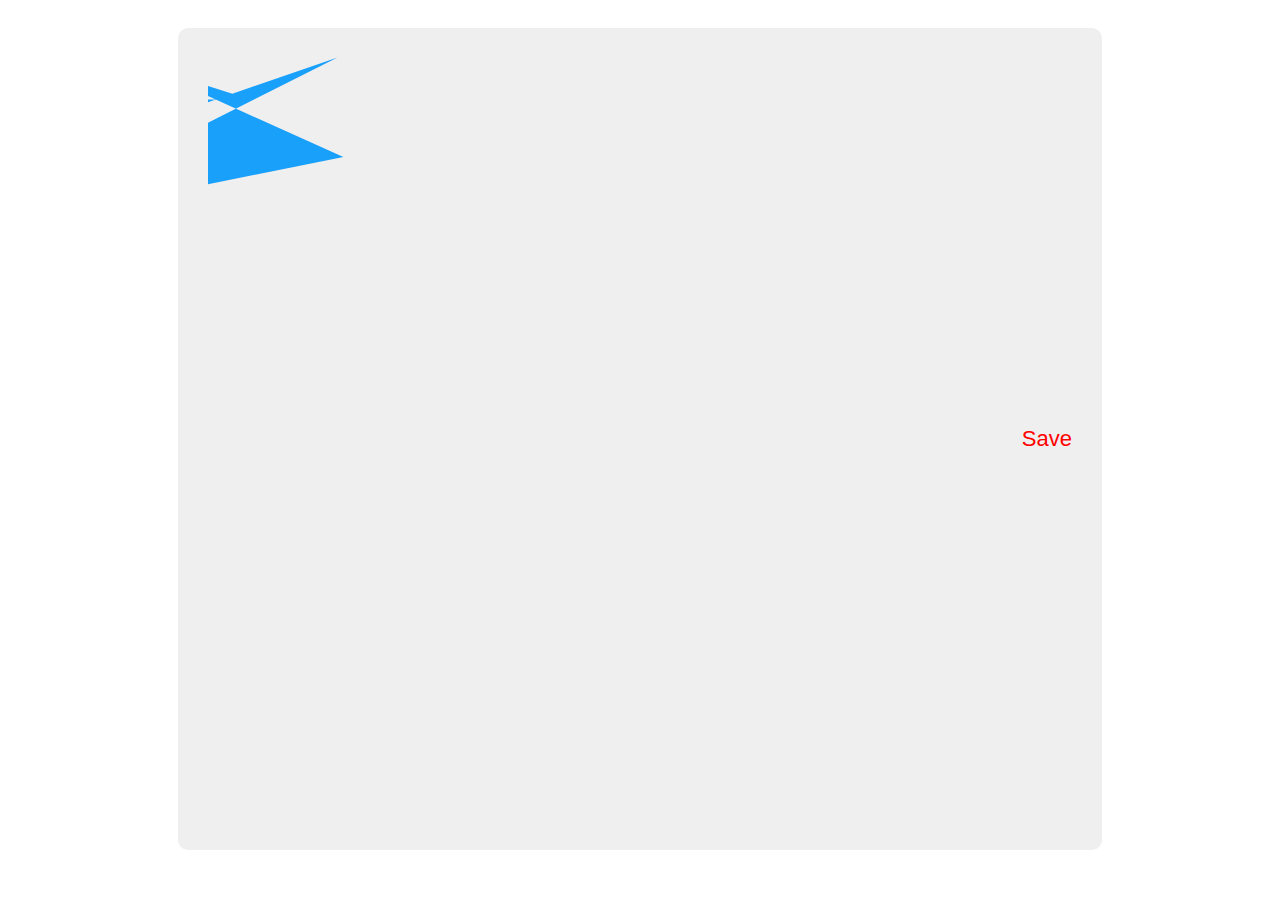
<file: svg-shape-morphing/index.html>
<!DOCTYPE html>
<html lang="en">

<head>
    <meta charset="UTF-8">
    <meta name="viewport" content="width=device-width, initial-scale=1.0">
    <title>Svg shape morphing</title>
    <link rel="stylesheet" href="./styles.css" />
</head>

<body>
    <button id="button">

        <svg viewBox="0 0 194.6 185.1">
            <!-- <svg> -->
            <!-- <svg id="Capa_1" data-name="Capa 1" xmlns="http://www.w3.org/2000/svg" viewBox="0 0 49 75.29"> -->

            <!-- <polygon fill="#FFD41D" points="97.3,0 127.4,60.9 194.6,70.7 145.9,118.1 157.4,185.1 97.3,153.5 37.2,185.1 48.6,118.1 0,70.7 
            67.2,60.9"> -->
            <polygon fill="#18a0fb"
                points="32.94,24.17-18.27,1.17,9.77,10-10.05,10.45,0,49,0,49-22.67,18.67,31.5,0-49.83,40.93,32.94,24.17,32.94,24.17">
                <!-- <polygon fill="#18a0fb"
            points="M32.94,24.17S18.27,1.17,9.77,10c-10.05,10.45,0,49,0,49s22.67,18.67,31.5,0C49.83,40.93,32.94,24.17,32.94,24.17Z"> -->

                <animate id="animation-to-check" begin="indefinite" fill="freeze" attributeName="points" dur="500ms"
                    to="110,58.2 147.3,0 192.1,29 141.7,105.1 118.7,139.8 88.8,185.1 46.1,156.5 0,125 23.5,86.6 71.1,116.7" />
                <!-- <animate id="animation-to-check" begin="indefinite" fill="freeze" attributeName="points" dur="500ms"
                    to="40.58,13.15s-23-8.83-31.5,0c-10.05,10.45,0,49,0,49s22.67,18.67,31.5,0C49.14,44.07,40.58,13.15,40.58,13.15Z" /> -->

                <animate id="animation-to-green" begin="indefinite" fill="freeze" attributeName="fill" dur="500ms"
                    to="#18a0fb"></animate>

                <animate id="animation-to-star" begin="indefinite" fill="freeze" attributeName="points" dur="500ms"
                    to="97.3,0 127.4,60.9 194.6,70.7 145.9,118.1 157.4,185.1 97.3,153.5 37.2,185.1 48.6,118.1 0,70.7 67.2,60.9" />
                <!-- <animate id="animation-to-star" begin="indefinite" fill="freeze" attributeName="points" dur="500ms"
                    to="40.58,13.15s-23-8.83-31.5,0c-10.05,10.45,0,49,0,49s22.67,18.67,31.5,0C49.14,44.07,40.58,13.15,40.58,13.15Z" /> -->

                <animate id="animation-to-yellow" begin="indefinite" fill="freeze" attributeName="fill" dur="500ms"
                    to="#18a0fb"></animate>

            </polygon>

        </svg>

        <!-- <svg id="" data-name="Capa 1" xmlns="http://www.w3.org/2000/svg" viewBox="0 0 49 75.29">
            <defs>
                <style>.cls-1{fill:#222323;}</style>
            </defs>
            <title>Mesa de trabajo 4 copia 2</title>
            <path class="" d="M40.58,13.15s-23-8.83-31.5,0c-10.05,10.45,0,49,0,49s22.67,18.67,31.5,0C49.14,44.07,40.58,13.15,40.58,13.15Z"/>
        </svg> -->

        <span id="button-text">Save</span>

    </button>
    <script src="./index.js"></script>
</body>

</html>
</file>
<file: svg-shape-morphing/styles.css>
button {
    border: 0;
    /* background: linear-gradient(
        to bottom,
        #444,
        #111
    ); */
    border-radius: 10px;
    padding: 10px 30px 12px;
    outline: 0;
    display: inline-block;
    /* width: 200px; */
    text-align: left;
}
button:hover, button:active {
    /* background: black; */
}
button svg {
    width: 800px;
    height: 800px;
    display: inline-block;
    vertical-align: middle;
    margin-right: 10px;
}
button span {
    font-size: 22px;
    position: relative;
    top: 4px;
    color: red;
}


body {
    padding: 20px;
    text-align: center;
}
</file>
